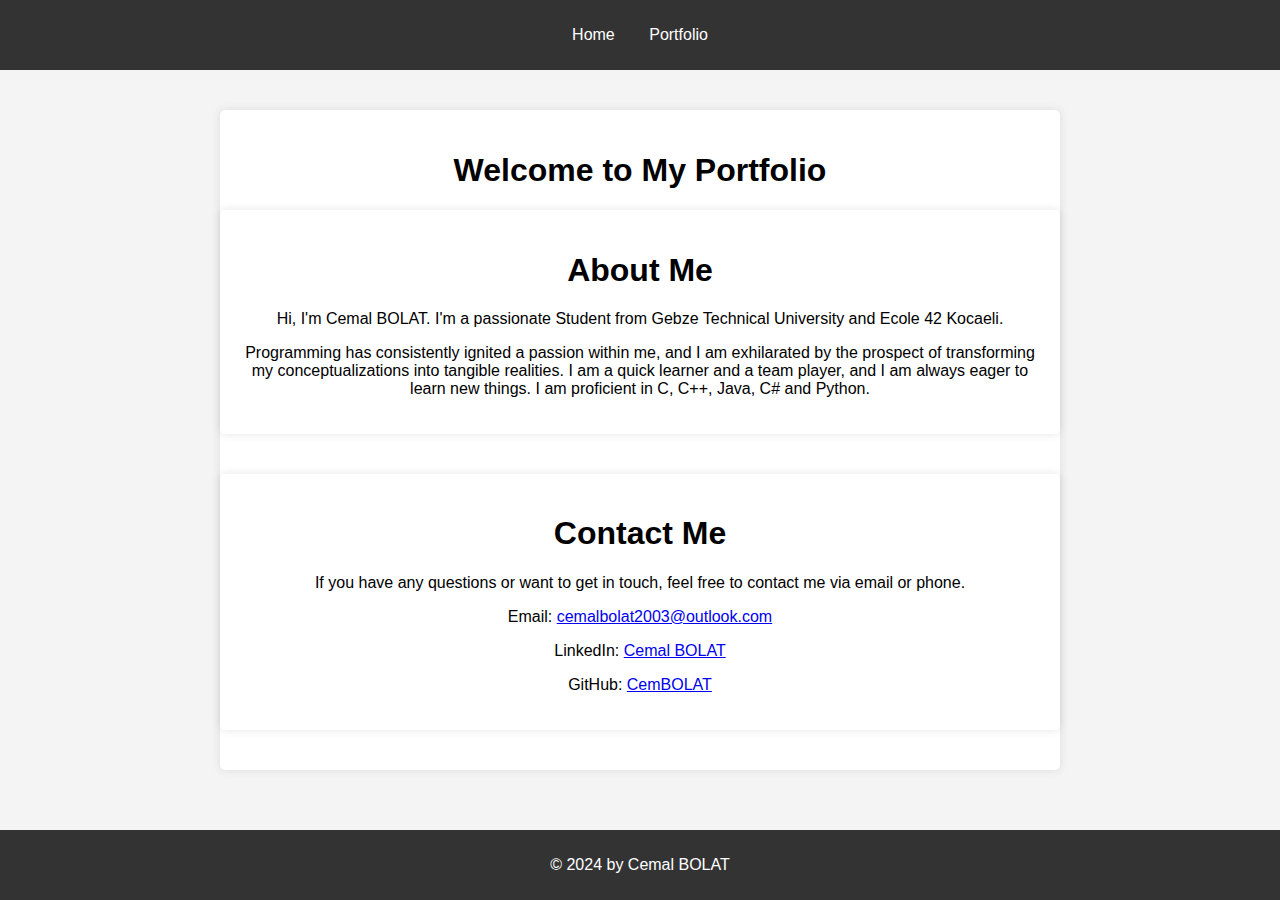
<file: Portfolio/index.html>
<!DOCTYPE html>
<html lang="en">
<head>
    <meta charset="UTF-8">
    <title>Portfolio</title>
    <link rel="stylesheet" href="css/style.css">
    <meta name="viewport" content="width=device-width, initial-scale=1.0">
</head>
<body>
    <header>
        <nav>
            <ul>
                <li><a href="#" onclick="showSection('home')">Home</a></li>
                <li><a href="#" onclick="showSection('portfolio')">Portfolio</a></li>
            </ul>
        </nav>
    </header>
    <main>
        <section id="home">
            <h1>Welcome to My Portfolio</h1>
            <div class="home-sections">
                <section>
                    <h1>About Me</h1>
                    <p>Hi, I'm Cemal BOLAT. I'm a passionate Student from Gebze Technical University and Ecole 42 Kocaeli. </p>
                    <p>Programming has consistently ignited a passion within me, and I am exhilarated by the prospect of transforming my 
                        conceptualizations into tangible realities. I am a quick learner and a team player,
                        and I am always eager to learn new things. I am proficient in C, C++, Java, C# and
                        Python.
                        </p>
                </section>
                <section>
                    <h1>Contact Me</h1>
                    <p>If you have any questions or want to get in touch, feel free to contact me via email or phone.</p>
                    <p>Email: <a href="mailto:cemalbolat2003@outlook.com">cemalbolat2003@outlook.com</a></p>
                    <p>LinkedIn: <a href="https://www.linkedin.com/in/cemal-bolat-a5188721b">Cemal BOLAT</a></p>
                    <p>GitHub: <a href="https://www.github.com/CemBOLAT">CemBOLAT</a></p>
                </section>
            </div>
        </section>
        <section id="portfolio" style="display:none;">
            <h1>Portfolio</h1>
            <p>Here are some of the projects I have worked on.</p>
            <ul>
                <li class="project">
                    <h2>Minishell</h2>
                    <img src="images/project1.jpg" width="300" height="200" alt="Project 1 Image">
                    <p>A program works like bash terminal.</p>
                    <a href="https://github.com/CemBOLAT/Minishell" target="_blank">View on GitHub</a>
                </li>
                <li class="project">
                    <h2>Cube3D</h2>
                    <img src="images/project2.png" width="300" height="200" alt="Project 2 Image">
                    <p>Three-dimensional graphic program by creating a game engine using the ray-casting technique.</p>
                    <a href="https://github.com/CemBOLAT/cub3d" target="_blank">View on GitHub</a>
                </li>
                <li class="project">
                    <h2>IRC Server</h2>
                    <img src="images/project3.png" width="300" height="200" alt="Project 3 Image">
                    <p>IRC is a project inspired by the RFC1459 protocol, aimed at implementing a basic Internet Relay Chat (IRC) server and client.</p>
                </li>
                <li class="project">
                    <h2>AGENT 152</h2>
                    <img src="images/project4.png" alt="Project 4 Image" width="300" height="200">
                    <p>A 2d Platform game that we have developed with my team for a GameJam. Developed in Unity.</p>
                    <a href="https://ahmetbahacepni.itch.io/agent152" target="_blank">View on itch.io</a>
                </li>
                <li class="project">
                    <h2>Scene Matcher</h2>
                    <img src="images/project5.png" alt="Project 5 Image" width="300" height="200">
                    <p>A 3d program that controls the similarity of scenes. Developed in Unity.</p>
                </li>
                <li class="project">
                    <h2>Inception</h2>
                    <img src="images/project6.jpg" width="300" height="200" alt="Project 6 Image">
                    <p>A Docker-Compose project that creates a full web server environment.</p>
                </li>
                <li class="project">
                    <h2>Wordle Clone</h2>
                    <img src="images/project7.png" alt="Project 7 Image" width="300" height="200">
                    <p>A clone of the popular game Wordle. Developed in Html, Css and Javascript.</p>
                </li>
            </ul>
        </section>
    </main>
    <footer>
        <p>&copy; 2024 by Cemal BOLAT</p>
    </footer>

    <script>
        function showSection(sectionId) {
            const sections = document.querySelectorAll('main > section');
            sections.forEach(section => {
                if (section.id === sectionId) {
                    section.style.display = 'block';
                } else {
                    section.style.display = 'none';
                }
            });
        }
    </script>
</body>
</html>
</file>
<file: Portfolio/css/style.css>
body {
    font-family: Arial, sans-serif;
    margin: 0;
    padding: 0;
    background-color: #f4f4f4;
    display: flex;
    flex-direction: column;
    min-height: 100vh;
}
header {
    background-color: #333;
    color: white;
    padding: 10px 0;
    text-align: center;
}
nav ul {
    list-style: none;
    padding: 0;
}
nav ul li {
    display: inline;
    margin: 0 15px;
}
nav ul li a {
    color: white;
    text-decoration: none;
}
main {
    flex: 1;
    padding: 20px;
    display: flex;
    flex-direction: column;
    align-items: center;
    justify-content: center;
}
section {
    background: white;
    padding: 20px;
    border-radius: 5px;
    box-shadow: 0 0 10px rgba(0,0,0,0.1);
    max-width: 800px;
    width: 100%;
    text-align: center;
    margin-bottom: 20px;
}
.home-sections {
    display: flex;
    flex-direction: column;
    align-items: center;
    gap: 20px;
}
footer {
    background-color: #333;
    color: white;
    text-align: center;
    padding: 10px 0;
}
.project {
    margin-bottom: 20px;
}
.project img {
    max-width: 100%;
    height: auto;
    border-radius: 5px;
}
@media (max-width: 768px) {
    nav ul li {
        display: block;
        margin: 10px 0;
    }
    .home-sections {
        gap: 10px;
    }
}

/* Reset default list styles */
ul {
    list-style-type: none;
    padding: 0;
}

/* Style for each project */
.project {
    margin-bottom: 20px;
    border: 1px solid #ccc;
    padding: 10px;
    border-radius: 5px;
}

.project img {
    display: block;
    margin: 0 auto;
    border-radius: 5px;
}

.project h2 {
    margin-top: 10px;
    text-align: center;
}

.project p {
    text-align: justify;
    margin-top: 10px;
}

.project a {
    display: block;
    text-align: center;
    margin-top: 10px;
}
</file>
